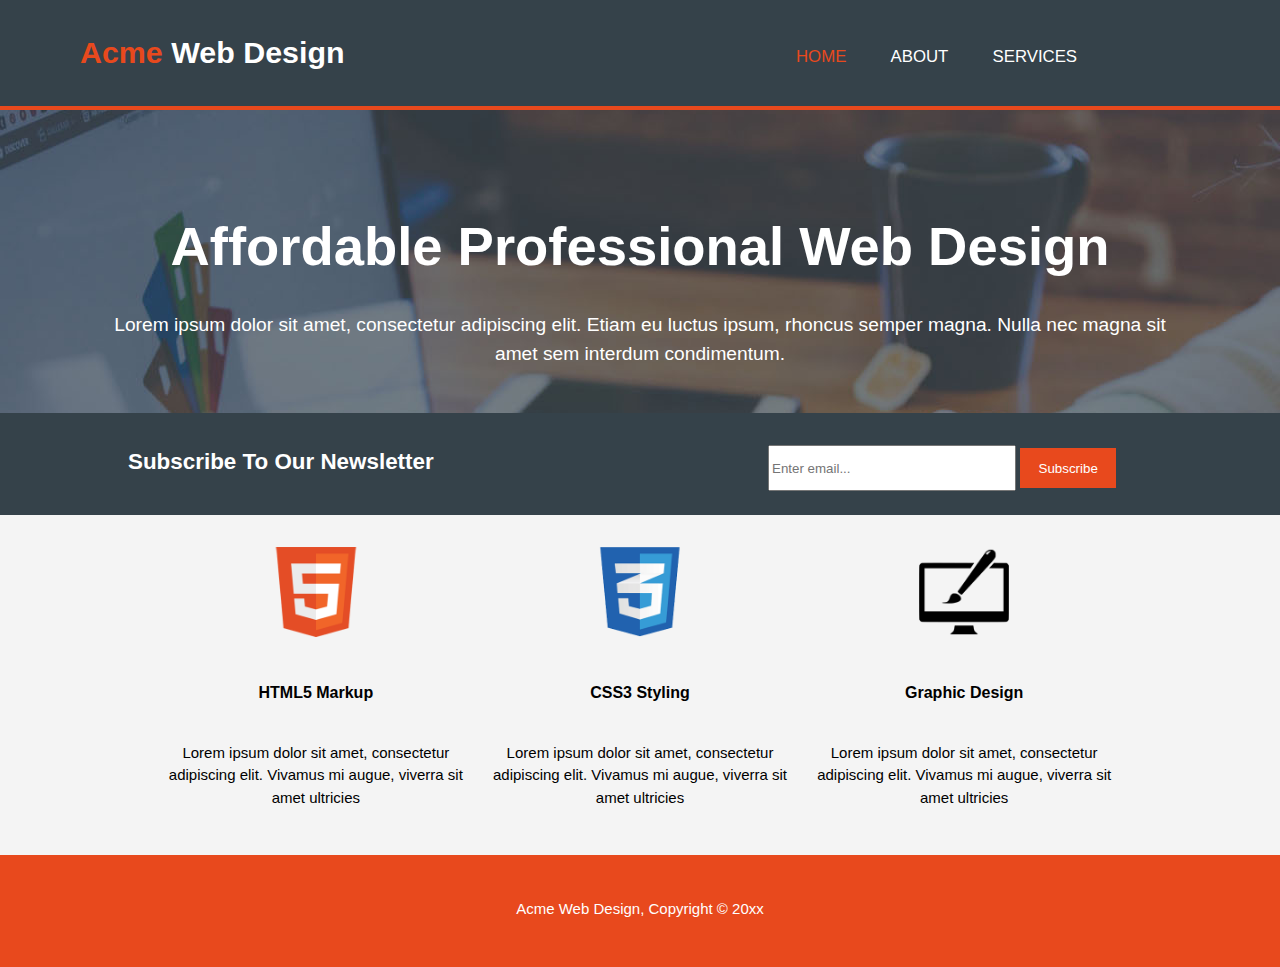
<file: index.html>
<!DOCTYPE html>
<html lang="en">
<head>
  <meta charset="UTF-8">
  <meta name="viewport" content="width=device-width, initial-scale=1.0">
  <meta http-equiv="X-UA-Compatible" content="ie=edge">
  <title>Acme Web Design | Welcome</title>

  <!-- CUSTOM STYLESHEET-->
  <link rel="stylesheet" href="style.css">

</head>
<body>
  <!-- HEADER -->
  <header>
    <h2><span>Acme</span> Web Design</h2>
    <ul>
      <li><a href="#"><span>Home</span></a></li>
      <li><a href="#">About</a></li>
      <li><a href="#">Services</a></li>
    </ul>
    <div></div>
  </header>
  <!-- SHOWCASE -->
  <section id="showcase">
    <h1>Affordable Professional Web Design</h1>
    <blockquote>Lorem ipsum dolor sit amet, consectetur adipiscing elit. Etiam eu luctus ipsum, rhoncus semper magna. Nulla nec magna sit amet sem interdum condimentum.</blockquote>
  </section>
  <!-- NEWSLETTER-->
  <section id="newsletter">
    <h3>Subscribe To Our Newsletter</h3>
    <form action="#">
      <input type="text" name="email" id="email" placeholder="Enter email...">
      <input type="submit" name="submit" id="subscribe-btn" value="Subscribe">
    </form>
  </section>
  <!-- SERVICE TYPES -->
  <section id="service-types">
    <div>
      <img class="service-icons" src="logo_html.png" alt="HTML 5 Logo">
      <h6>HTML5 Markup</h6>
      <p>Lorem ipsum dolor sit amet, consectetur adipiscing elit. Vivamus mi augue, viverra sit amet ultricies</p>
    </div>
    <div>
      <img class="service-icons" src="logo_css.png" alt="CSS 3 Logo">
      <h6>CSS3 Styling</h6>
      <p>Lorem ipsum dolor sit amet, consectetur adipiscing elit. Vivamus mi augue, viverra sit amet ultricies</p>
    </div>
    <div>
      <img class="service-icons" src="logo_brush.png" alt="Graphic Design Logo">
      <h6>Graphic Design</h6>
      <p>Lorem ipsum dolor sit amet, consectetur adipiscing elit. Vivamus mi augue, viverra sit amet ultricies</p>
    </div>
  </section>
  <!-- FOOTER -->
  <footer>
    <p>Acme Web Design, Copyright &copy; 20xx</p>
  </footer>
</body>
</html>
</file>
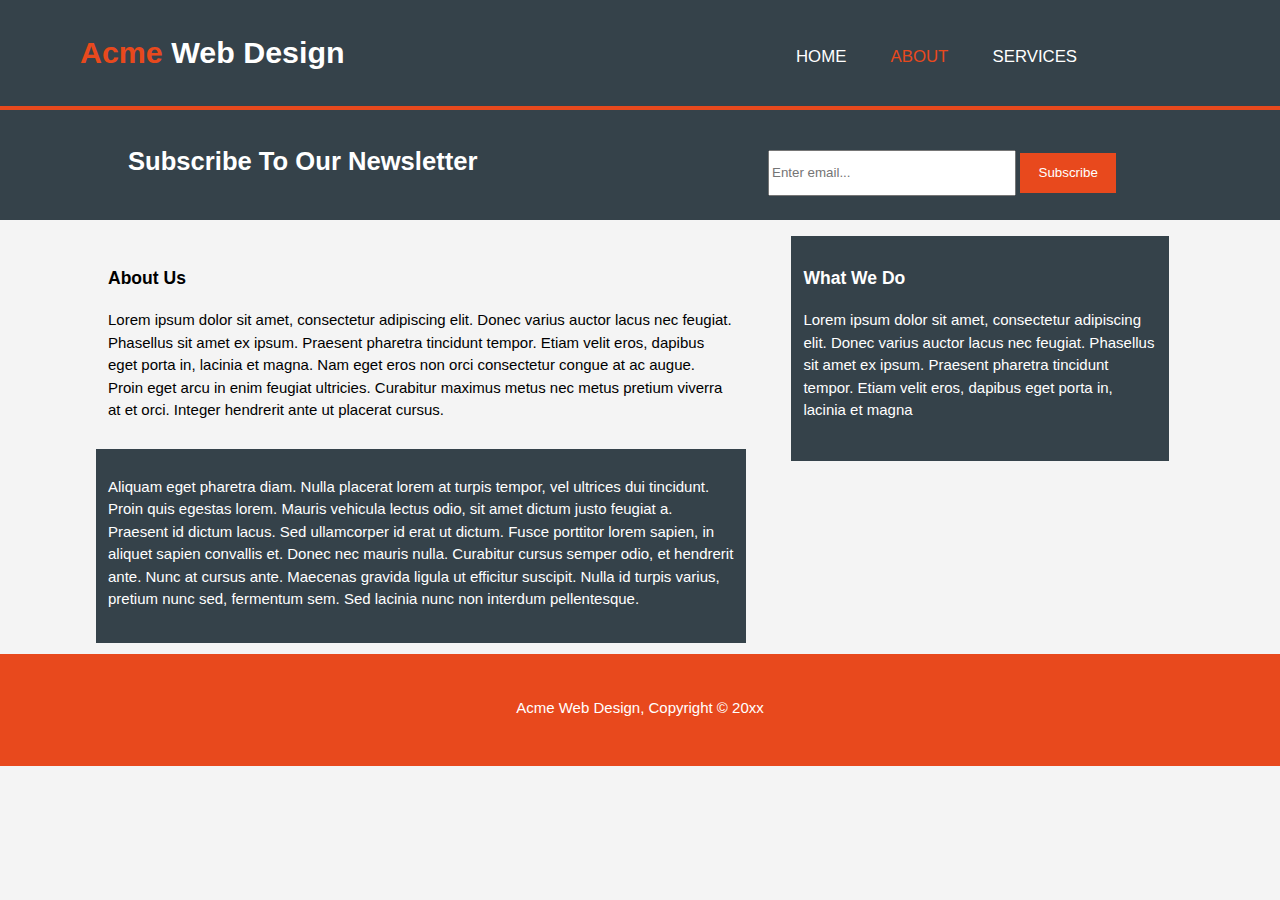
<file: about.html>
<!DOCTYPE html>
<html lang="en">
<head>
  <meta charset="UTF-8">
  <meta name="viewport" content="width=device-width, initial-scale=1.0">
  <meta http-equiv="X-UA-Compatible" content="ie=edge">
  <title>Acme Web Design | Welcome</title>

  <!-- CUSTOM STYLESHEET-->
  <link rel="stylesheet" href="about.css">

</head>
<body>
  <!-- HEADER -->
  <header>
    <h2><span>Acme</span> Web Design</h2>
    <ul>
      <li><a href="home.html">Home</a></li>
      <li><a href="about.html"><span>About</span></a></li>
      <li><a href="services.html">Services</a></li>
    </ul>
    <div></div>
  </header>
  <!-- NEWSLETTER-->
  <section id="newsletter">
    <h3>Subscribe To Our Newsletter</h3>
    <form action="#">
      <input type="text" name="email" id="email" placeholder="Enter email...">
      <input type="submit" name="submit" id="subscribe-btn" value="Subscribe">
    </form>
  </section>
  <!-- ABOUT US -->
  <section id="about-us">
    <div id="box1" class="boxes">
      <h3>About Us</h3>
      <p>Lorem ipsum dolor sit amet, consectetur adipiscing elit. Donec varius auctor lacus nec feugiat. Phasellus sit amet ex ipsum. Praesent pharetra tincidunt tempor. Etiam velit eros, dapibus eget porta in, lacinia et magna. Nam eget eros non orci consectetur congue at ac augue. Proin eget arcu in enim feugiat ultricies. Curabitur maximus metus nec metus pretium viverra at et orci. Integer hendrerit ante ut placerat cursus.</p>
    </div>
    <div id="box2" class="boxes">
      <p>Aliquam eget pharetra diam. Nulla placerat lorem at turpis tempor, vel ultrices dui tincidunt. Proin quis egestas lorem. Mauris vehicula lectus odio, sit amet dictum justo feugiat a. Praesent id dictum lacus. Sed ullamcorper id erat ut dictum. Fusce porttitor lorem sapien, in aliquet sapien convallis et. Donec nec mauris nulla. Curabitur cursus semper odio, et hendrerit ante. Nunc at cursus ante. Maecenas gravida ligula ut efficitur suscipit. Nulla id turpis varius, pretium nunc sed, fermentum sem. Sed lacinia nunc non interdum pellentesque.</p>
    </div>
    <div id="box3" class="boxes">
      <h3>What We Do</h3>
      <p>Lorem ipsum dolor sit amet, consectetur adipiscing elit. Donec varius auctor lacus nec feugiat. Phasellus sit amet ex ipsum. Praesent pharetra tincidunt tempor. Etiam velit eros, dapibus eget porta in, lacinia et magna</p>
    </div>
  </section>
  <!-- FOOTER -->
  <footer>
    <p>Acme Web Design, Copyright &copy; 20xx</p>
  </footer>
</body>
</html>
</file>
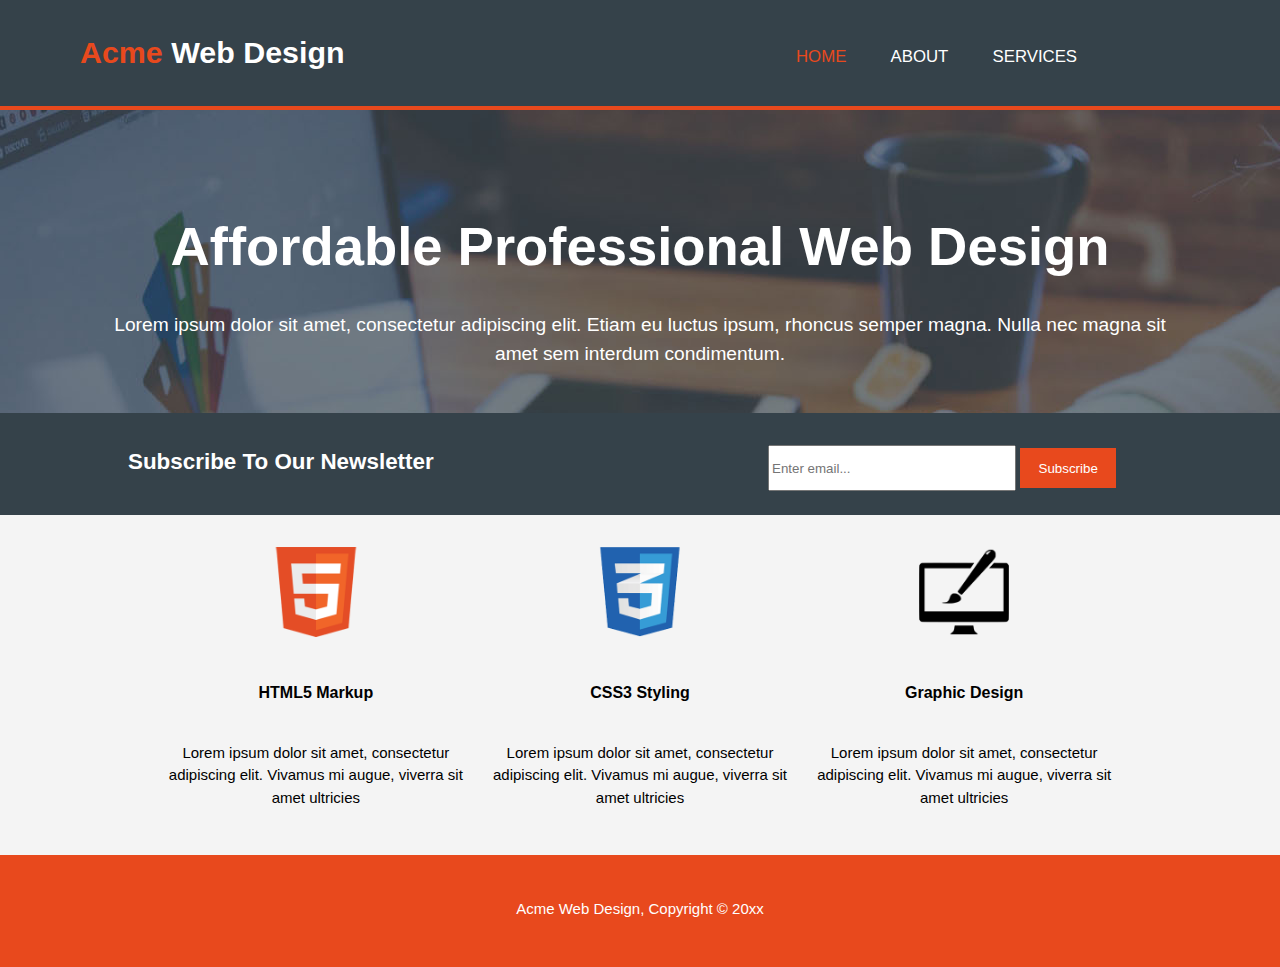
<file: home.html>
<!DOCTYPE html>
<html lang="en">
<head>
  <meta charset="UTF-8">
  <meta name="viewport" content="width=device-width, initial-scale=1.0">
  <meta http-equiv="X-UA-Compatible" content="ie=edge">
  <title>Acme Web Design | Welcome</title>

  <!-- CUSTOM STYLESHEET-->
  <link rel="stylesheet" href="home.css">

</head>
<body>
  <!-- HEADER -->
  <header>
    <h2><span>Acme</span> Web Design</h2>
    <ul>
      <li><a href="home.html"><span>Home</span></a></li>
      <li><a href="about.html">About</a></li>
      <li><a href="services.html">Services</a></li>
    </ul>
    <div></div>
  </header>
  <!-- SHOWCASE -->
  <section id="showcase">
    <h1>Affordable Professional Web Design</h1>
    <blockquote>Lorem ipsum dolor sit amet, consectetur adipiscing elit. Etiam eu luctus ipsum, rhoncus semper magna. Nulla nec magna sit amet sem interdum condimentum.</blockquote>
  </section>
  <!-- NEWSLETTER-->
  <section id="newsletter">
    <h3>Subscribe To Our Newsletter</h3>
    <form action="#">
      <input type="text" name="email" id="email" placeholder="Enter email...">
      <input type="submit" name="submit" id="subscribe-btn" value="Subscribe">
    </form>
  </section>
  <!-- SERVICE TYPES -->
  <section id="service-types">
    <div>
      <img class="service-icons" src="logo_html.png" alt="HTML 5 Logo">
      <h6>HTML5 Markup</h6>
      <p>Lorem ipsum dolor sit amet, consectetur adipiscing elit. Vivamus mi augue, viverra sit amet ultricies</p>
    </div>
    <div>
      <img class="service-icons" src="logo_css.png" alt="CSS 3 Logo">
      <h6>CSS3 Styling</h6>
      <p>Lorem ipsum dolor sit amet, consectetur adipiscing elit. Vivamus mi augue, viverra sit amet ultricies</p>
    </div>
    <div>
      <img class="service-icons" src="logo_brush.png" alt="Graphic Design Logo">
      <h6>Graphic Design</h6>
      <p>Lorem ipsum dolor sit amet, consectetur adipiscing elit. Vivamus mi augue, viverra sit amet ultricies</p>
    </div>
  </section>
  <!-- FOOTER -->
  <footer>
    <p>Acme Web Design, Copyright &copy; 20xx</p>
  </footer>
</body>
</html>
</file>
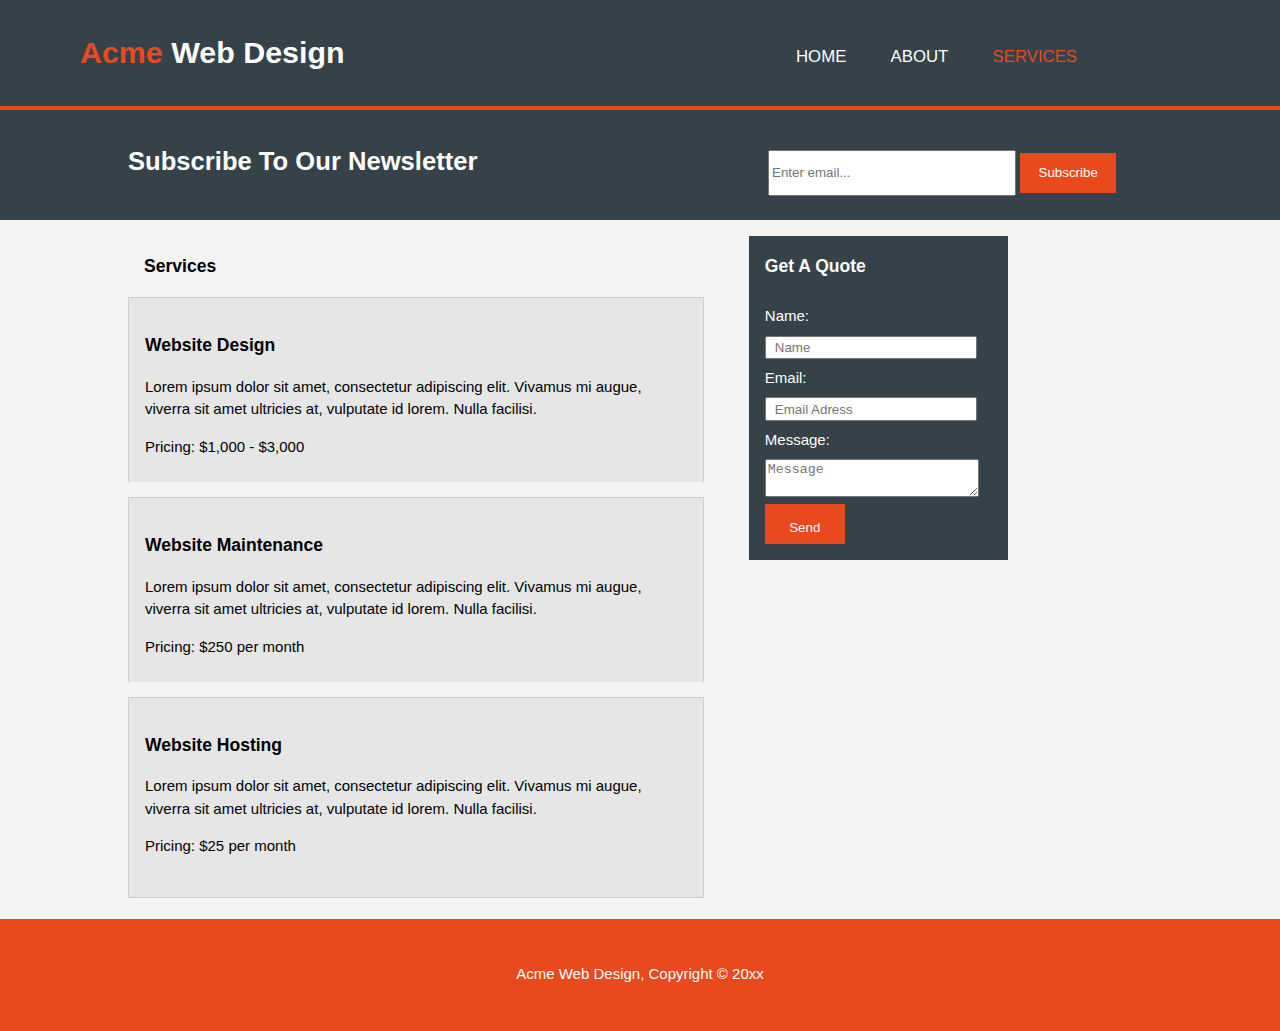
<file: services.html>
<!DOCTYPE html>
<html lang="en">
<head>
  <meta charset="UTF-8">
  <meta name="viewport" content="width=device-width, initial-scale=1.0">
  <meta http-equiv="X-UA-Compatible" content="ie=edge">
  <title>Acme Web Design | Welcome</title>

  <!-- CUSTOM STYLESHEET-->
  <link rel="stylesheet" href="services.css">

</head>
<body>
  <!-- HEADER -->
  <header>
    <h2><span>Acme</span> Web Design</h2>
    <ul>
      <li><a href="home.html">Home</a></li>
      <li><a href="about.html">About</a></li>
      <li><a href="services.html"><span>Services</span></a></li>
    </ul>
    <div></div>
  </header>
  <!-- NEWSLETTER-->
  <section id="newsletter">
    <h3>Subscribe To Our Newsletter</h3>
    <form action="#">
      <input type="text" name="email" id="email" placeholder="Enter email...">
      <input type="submit" name="submit" id="subscribe-btn" value="Subscribe">
    </form>
  </section>
  <!-- SERVICES -->
  <section id="services">
    <div id="service-boxes">
      <h3>Services</h3>
      <div class="service-boxes" id="design">
        <h3>Website Design</h3>
        <p>Lorem ipsum dolor sit amet, consectetur adipiscing elit. Vivamus mi augue, viverra sit amet ultricies at, vulputate id lorem. Nulla facilisi.</p>
        <p class="box-bottom-p">Pricing: $1,000 - $3,000</p>
      </div>
      <div class="service-boxes" id="maintenance">
        <h3>Website Maintenance</h3>
        <p>Lorem ipsum dolor sit amet, consectetur adipiscing elit. Vivamus mi augue, viverra sit amet ultricies at, vulputate id lorem. Nulla facilisi.</p>
        <p class="box-bottom-p">Pricing: $250 per month</p>
      </div>
      <div class="service-boxes" id="hosting">
        <h3>Website Hosting</h3>
        <p>Lorem ipsum dolor sit amet, consectetur adipiscing elit. Vivamus mi augue, viverra sit amet ultricies at, vulputate id lorem. Nulla facilisi.</p>
        <p class="box-bottom-p">Pricing: $25 per month</p>
      </div>
    </div>
    <div id="form">
      <h3>Get A Quote</h3>
      <form>
        <label for="name">Name:</label>
        <input type="text" id="name" name="name" placeholder="Name">
        <label for="email">Email:</label>
        <input type="text" name="email" id="email" placeholder="Email Adress">
        <label for="message">Message:</label>
        <textarea name="message" id="message" cols="44" rows="2" placeholder="Message"></textarea>
        <input type="button" name="send" id="send-btn" value="Send">
      </form>
    </div>
  </section>
  <!-- FOOTER -->
  <footer>
    <p>Acme Web Design, Copyright &copy; 20xx</p>
  </footer>
</body>
</html>
</file>
<file: style.css>
html {
  overflow-x: hidden;
}

html body {
  font: 15px/1.5 Ariel, Helvetica, sans-serif;
  padding: 0;
  margin: 0;
  background-color: #f4f4f4;
}

html body header {
  position: static;
  top: 0;
  background-color: #35424a;
  min-width: 100%;
}

html body header h2 {
  position: relative;
  top: 1.9rem;
  left: 5rem;
  margin-top: 0;
  color: white;
  font-size: 1.9rem !important;
}

html body header span {
  color: #e8491d;
}

html body header ul {
  position: relative;
  bottom: 1.5rem;
  right: -70%;
  height: initial;
  line-height: initial;
  white-space: nowrap;
}

html body header ul li {
  position: relative;
  right: 10rem;
  display: inline;
  padding: 0 20px 0 20px;
  text-transform: uppercase;
  font-size: 1.05rem;
}

html body header ul li a {
  text-decoration: none;
  color: white;
}

html body header div {
  border-top: 4px solid #e8491d;
}

html body #showcase {
  background-image: url("showcase.jpg");
  background-repeat: no-repeat;
  background-attachment: fixed;
  background-position: center;
  color: white;
  text-align: center;
}

html body #showcase h1 {
  font-size: 3.4rem;
  padding: 6rem 5rem 0 5rem;
  margin-top: 0;
  margin-bottom: 0.5rem;
}

html body #showcase blockquote {
  font-size: 1.2rem;
  padding: 0.3rem 3.5rem 3rem 3.5rem;
}

html body #newsletter {
  background-color: #35424a !important;
  display: inline-block;
  color: white;
  width: 100%;
  margin-top: -1.8%;
}

html body #newsletter h3 {
  margin-top: 0;
  position: relative;
  left: 10%;
  bottom: -2rem;
  font-size: 1.4rem;
}

html body #newsletter form {
  position: relative;
  right: -60%;
  top: -1.5rem;
}

html body #newsletter form input[type=text], html body #newsletter form select {
  width: 15rem;
  height: 3em;
}

html body #newsletter form input[type=submit] {
  background-color: #e8491d;
  color: white;
  width: 6rem;
  height: 2.5rem;
  border-style: none;
}

html body #service-types {
  text-align: center;
}

html body #service-types div {
  display: inline-block;
  width: 20rem;
  padding: 2rem 0 1rem 0;
}

html body #service-types div .service-icons {
  width: 28%;
}

html body #service-types div h6 {
  font-size: 1rem;
}

html body footer {
  text-align: center;
  background-color: #e8491d;
  color: white;
  height: 7rem;
}

html body footer p {
  padding-top: 2.7rem;
}
/*# sourceMappingURL=style.css.map */
</file>
<file: about.css>
html {
  overflow-x: hidden;
}

html body {
  font: 15px/1.5 Ariel, Helvetica, sans-serif;
  padding: 0;
  margin: 0;
  background-color: #f4f4f4;
}

html body header {
  position: static;
  top: 0;
  background-color: #35424a;
  min-width: 100%;
}

html body header h2 {
  position: relative;
  top: 1.9rem;
  left: 5rem;
  margin-top: 0;
  color: white;
  font-size: 1.9rem !important;
}

html body header span {
  color: #e8491d;
}

html body header ul {
  position: relative;
  bottom: 1.5rem;
  right: -70%;
  height: initial;
  line-height: initial;
  white-space: nowrap;
}

html body header ul li {
  position: relative;
  right: 10rem;
  display: inline;
  padding: 0 20px 0 20px;
  text-transform: uppercase;
  font-size: 1.05rem;
}

html body header ul li a {
  text-decoration: none;
  color: white;
}

html body header div {
  border-top: 4px solid #e8491d;
}

html body #newsletter {
  background-color: #35424a !important;
  display: inline-block;
  color: white;
  width: 100%;
}

html body #newsletter h3 {
  margin-top: 0;
  position: relative;
  left: 10%;
  bottom: -2rem;
  font-size: 1.6rem;
}

html body #newsletter form {
  position: relative;
  right: -60%;
  top: -1.5rem;
}

html body #newsletter form input[type=text], html body #newsletter form select {
  width: 15rem;
  height: 3em;
}

html body #newsletter form input[type=submit] {
  background-color: #e8491d;
  color: white;
  width: 6rem;
  height: 2.5rem;
  border-style: none;
}

html body #about-us {
  display: -ms-grid;
  display: grid;
  margin: 1rem 6rem 1rem 6rem;
      grid-template-areas: 'box1 box1 box3' 'box2 box2 box3';
}

html body #about-us .boxes {
  padding: 0.75rem 0.75rem 0.75rem 0.75rem;
  width: 90%;
  height: 90%;
}

html body #about-us #box1 {
  -ms-grid-row: 1;
  -ms-grid-column: 1;
  -ms-grid-column-span: 2;
  grid-area: box1;
}

html body #about-us #box2 {
  background-color: #35424a;
  color: white;
  -ms-grid-row: 2;
  -ms-grid-column: 1;
  -ms-grid-column-span: 2;
  grid-area: box2;
}

html body #about-us #box3 {
  background-color: #35424a;
  color: white;
  -ms-grid-row: 1;
  -ms-grid-row-span: 2;
  -ms-grid-column: 3;
  grid-area: box3;
  height: 50%;
}

html body footer {
  text-align: center;
  background-color: #e8491d;
  color: white;
  height: 7rem;
}

html body footer p {
  padding-top: 2.7rem;
}
/*# sourceMappingURL=about.css.map */
</file>
<file: home.css>
html {
  overflow-x: hidden;
}

html body {
  font: 15px/1.5 Ariel, Helvetica, sans-serif;
  padding: 0;
  margin: 0;
  background-color: #f4f4f4;
}

html body header {
  position: static;
  top: 0;
  background-color: #35424a;
  min-width: 100%;
}

html body header h2 {
  position: relative;
  top: 1.9rem;
  left: 5rem;
  margin-top: 0;
  color: white;
  font-size: 1.9rem !important;
}

html body header span {
  color: #e8491d;
}

html body header ul {
  position: relative;
  bottom: 1.5rem;
  right: -70%;
  height: initial;
  line-height: initial;
  white-space: nowrap;
}

html body header ul li {
  position: relative;
  right: 10rem;
  display: inline;
  padding: 0 20px 0 20px;
  text-transform: uppercase;
  font-size: 1.05rem;
}

html body header ul li a {
  text-decoration: none;
  color: white;
}

html body header div {
  border-top: 4px solid #e8491d;
}

html body #showcase {
  background-image: url("showcase.jpg");
  background-repeat: no-repeat;
  background-attachment: fixed;
  background-position: center;
  color: white;
  text-align: center;
}

html body #showcase h1 {
  font-size: 3.4rem;
  padding: 6rem 5rem 0 5rem;
  margin-top: 0;
  margin-bottom: 0.5rem;
}

html body #showcase blockquote {
  font-size: 1.2rem;
  padding: 0.3rem 3.5rem 3rem 3.5rem;
}

html body #newsletter {
  background-color: #35424a !important;
  display: inline-block;
  color: white;
  width: 100%;
  margin-top: -1.8%;
}

html body #newsletter h3 {
  margin-top: 0;
  position: relative;
  left: 10%;
  bottom: -2rem;
  font-size: 1.4rem;
}

html body #newsletter form {
  position: relative;
  right: -60%;
  top: -1.5rem;
}

html body #newsletter form input[type=text], html body #newsletter form select {
  width: 15rem;
  height: 3em;
}

html body #newsletter form input[type=submit] {
  background-color: #e8491d;
  color: white;
  width: 6rem;
  height: 2.5rem;
  border-style: none;
}

html body #service-types {
  text-align: center;
}

html body #service-types div {
  display: inline-block;
  width: 20rem;
  padding: 2rem 0 1rem 0;
}

html body #service-types div .service-icons {
  width: 28%;
}

html body #service-types div h6 {
  font-size: 1rem;
}

html body footer {
  text-align: center;
  background-color: #e8491d;
  color: white;
  height: 7rem;
}

html body footer p {
  padding-top: 2.7rem;
}
/*# sourceMappingURL=home.css.map */
</file>
<file: services.css>
html {
  overflow-x: hidden;
}

html body {
  font: 15px/1.5 Ariel, Helvetica, sans-serif;
  padding: 0;
  margin: 0;
  background-color: #f4f4f4;
}

html body header {
  position: static;
  top: 0;
  background-color: #35424a;
  min-width: 100%;
}

html body header h2 {
  position: relative;
  top: 1.9rem;
  left: 5rem;
  margin-top: 0;
  color: white;
  font-size: 1.9rem !important;
}

html body header span {
  color: #e8491d;
}

html body header ul {
  position: relative;
  bottom: 1.5rem;
  right: -70%;
  height: initial;
  line-height: initial;
  white-space: nowrap;
}

html body header ul li {
  position: relative;
  right: 10rem;
  display: inline;
  padding: 0 20px 0 20px;
  text-transform: uppercase;
  font-size: 1.05rem;
}

html body header ul li a {
  text-decoration: none;
  color: white;
}

html body header div {
  border-top: 4px solid #e8491d;
}

html body #newsletter {
  background-color: #35424a !important;
  display: inline-block;
  color: white;
  width: 100%;
}

html body #newsletter h3 {
  margin-top: 0;
  position: relative;
  left: 10%;
  bottom: -2rem;
  font-size: 1.6rem;
}

html body #newsletter form {
  position: relative;
  right: -60%;
  top: -1.5rem;
}

html body #newsletter form input[type=text], html body #newsletter form select {
  width: 15rem;
  height: 3em;
}

html body #newsletter form input[type=submit] {
  background-color: #e8491d;
  color: white;
  width: 6rem;
  height: 2.5rem;
  border-style: none;
}

html body #services {
  width: 60rem;
  padding: 0 8rem 0 8rem;
  display: inline-block;
}

html body #services #service-boxes {
  float: left;
  width: 60%;
}

html body #services #service-boxes h3 {
  padding: 1rem 1rem 0 1rem;
}

html body #services #service-boxes p {
  padding: 0 1rem 0 1rem;
}

html body #services #service-boxes .box-bottom-p {
  padding-bottom: 1.5rem;
}

html body #services .service-boxes {
  background-color: #e6e6e6;
}

html body #services #design {
  border-top: 1px solid #cccccc;
  border-right: 1px solid #cccccc;
  border-left: 1px solid #cccccc;
}

html body #services #maintenance {
  border-top: 1px solid #cccccc;
  border-right: 1px solid #cccccc;
  border-left: 1px solid #cccccc;
}

html body #services #hosting {
  border: 1px solid #cccccc;
}

html body #services #form {
  float: right;
  position: relative;
  right: 5rem;
  width: 27%;
  top: 1rem;
  background-color: #35424a;
  color: white;
}

html body #services #form h3 {
  padding: 0 0 0 1rem;
}

html body #services #form label {
  display: block;
  padding: 0.5rem;
  margin: 0 0.5rem 0 0.5rem;
}

html body #services #form input {
  padding: 0.5rem;
  margin: 0 0.5rem 0 1rem;
  height: 0.2rem;
  width: 12rem;
}

html body #services #form textarea {
  width: 13rem;
  height: 2rem;
  margin-left: 1rem;
}

html body #services #form #send-btn {
  border-style: none;
  background-color: #e8491d;
  color: white;
  width: 5rem;
  height: 2.5rem;
  padding: 1rem;
  margin-bottom: 1rem;
}

html body footer {
  text-align: center;
  background-color: #e8491d;
  color: white;
  height: 7rem;
}

html body footer p {
  padding-top: 2.7rem;
}
/*# sourceMappingURL=services.css.map */
</file>
